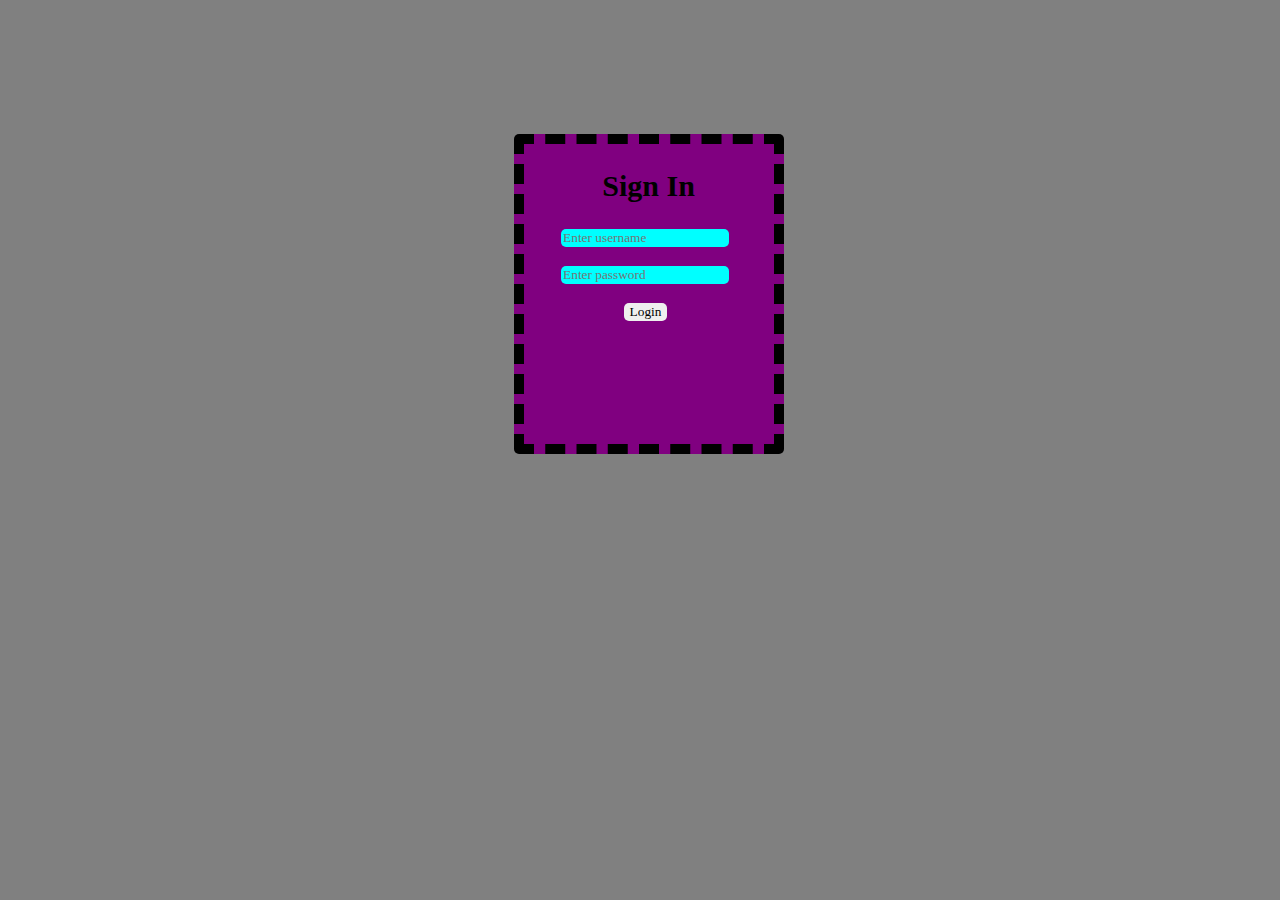
<file: index.html>
<!DOCTYPE html>
<html lang="en">
<head>
  <meta charset="UTF-8">
  <title>Login Example</title>
  <link rel="stylesheet" href="styles.css">
  <script src="script.js" defer></script>
</head>
<body>
 
  <div id="login">
     <h2>Sign In</h2>
  <!-- Username input -->
  <input type="text" id="username" placeholder="Enter username"><br><br>
  
  <!-- Password input -->
  <input type="password" id="password" placeholder="Enter password"><br><br>
  
  <!-- Button -->
  <button id="loginBtn">Login</button>
  
  <!-- Where result will show -->
  <p id="result"></p>
  
  </div>
</body>
</html>
</file>
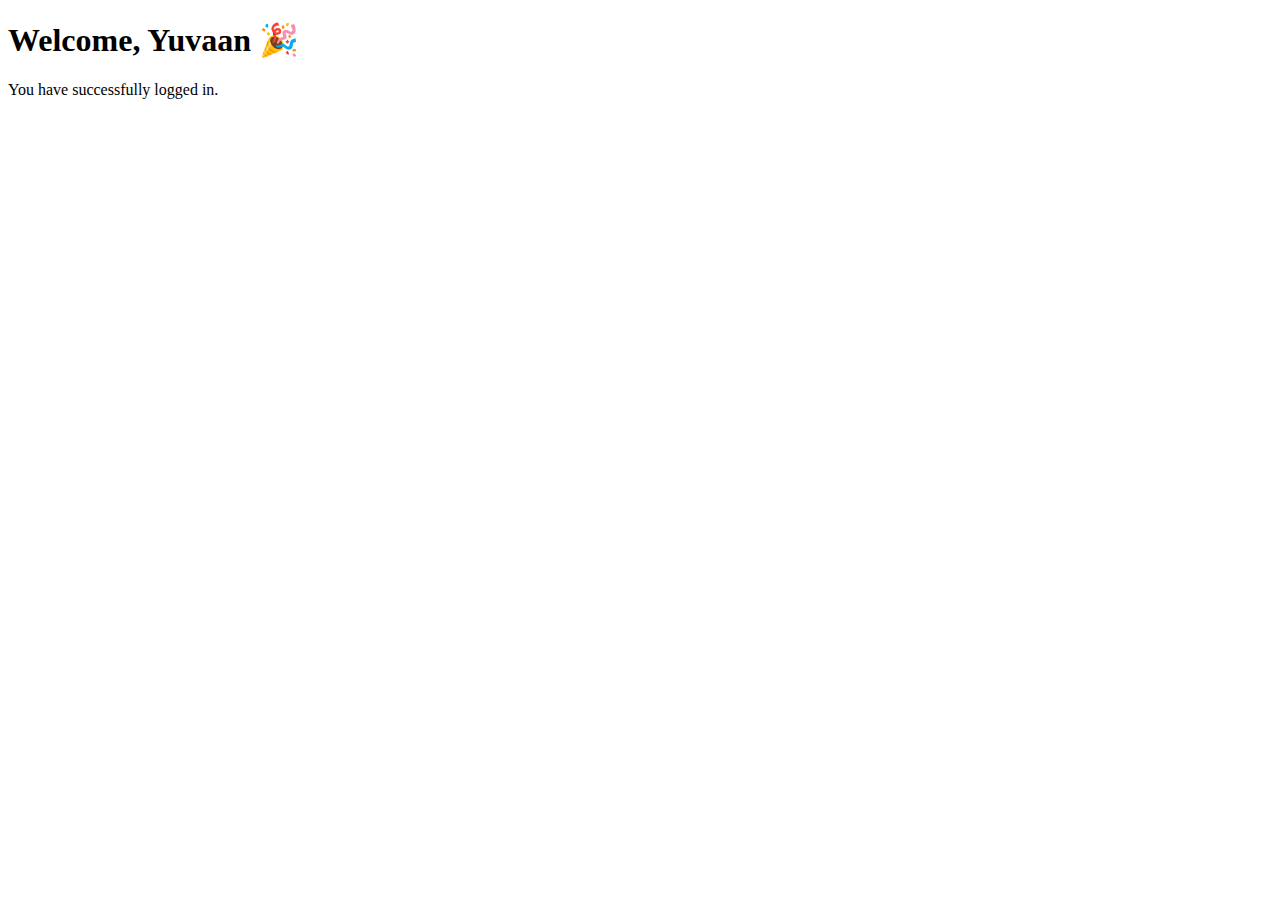
<file: welcome.html>
<!DOCTYPE html>
<html lang="en">
<head>
  <meta charset="UTF-8">
  <title>Welcome</title>
</head>
<body>
  <h1>Welcome, Yuvaan 🎉</h1>
  <p>You have successfully logged in.</p>
</body>
</html>
</file>
<file: styles.css>
#login{
    margin-left: 40%;
    margin-top: 10%;
    align-items: center;
    border: 10px;
    border-style: dashed;
    display: inline-block;
    border-radius: 5px;
    width: 250px;
    height:300px;
    background-color: purple;
    h2{text-align: center;
    font-size: 30px;
font-family: Lexend;}
    
@import url('https://fonts.googleapis.com/css2?family=Lexend&display=swap');
}
#username{
    border-style:none ;
    margin-left: 15%;
    background-color: aqua;
    font-family: Lexend;
     border-radius: 5px;
}
#password{
    border-style:none ;
    margin-left: 15%;
      background-color: aqua;
    font-family: Lexend;
    border-radius: 5px;
}

body{background-color: grey;}
#loginBtn{
    margin-left: 40%;
    border-radius: 5px;
    font-family: Lexend;
    border-style: none;
}
#result{text-align: center;
    font-family: Lexend;
}
</file>
